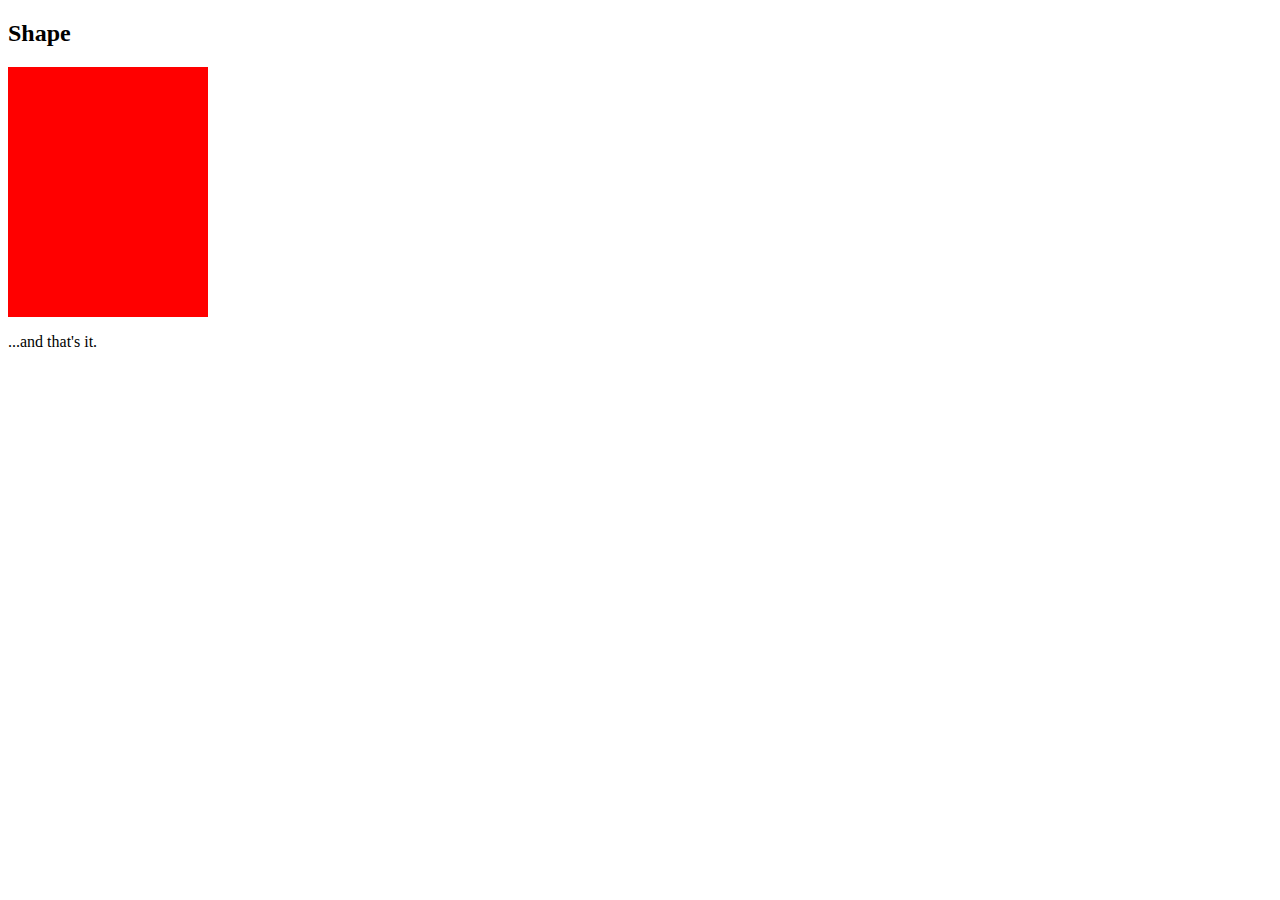
<file: week04/index.html>
<!DOCTYPE html>
<html>
<head>
<meta name="viewport" content="width=device-width, initial-scale=1">
<style>
.rectangle {
  height: 250px;
  width: 200px;
  background-color: #ff0000;
}
</style>
</head>
<body>

<h2>Shape</h2>
<div class="rectangle"></div>

</body>
 <p>...and that's it.</p> 
</html>
</file>
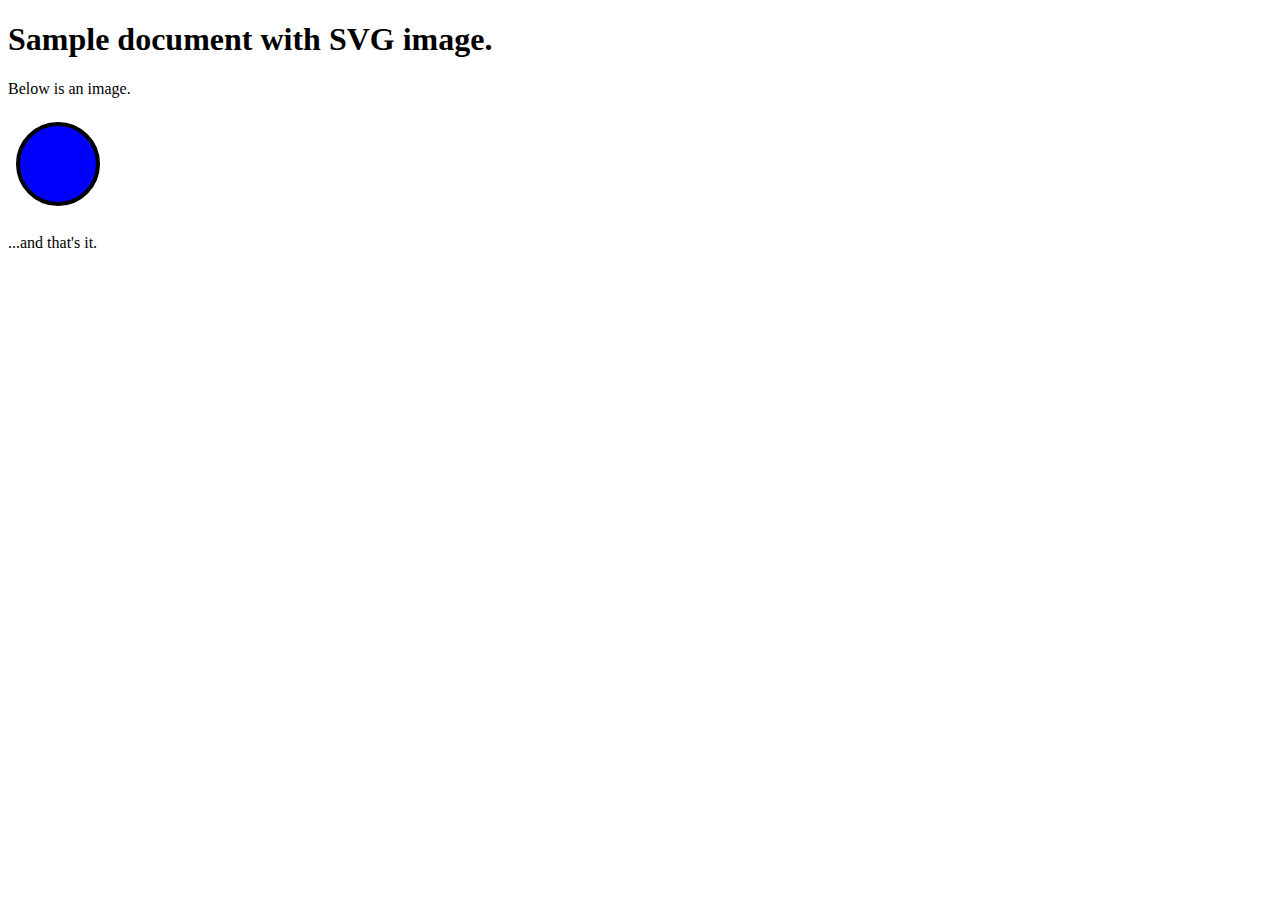
<file: week10/index.html>
<!DOCTYPE html>
<html lang="en">
<head>
</head>
<body>
<h1>Sample document with SVG image.</h1>
<p>Below is an image.</p>
 <svg width="100" height="100">
<circle cx="50" cy="50" r="40" stroke="black" stroke-width="4" fill="blue" />
</svg>
 <p>...and that's it.</p>
</body>
</file>
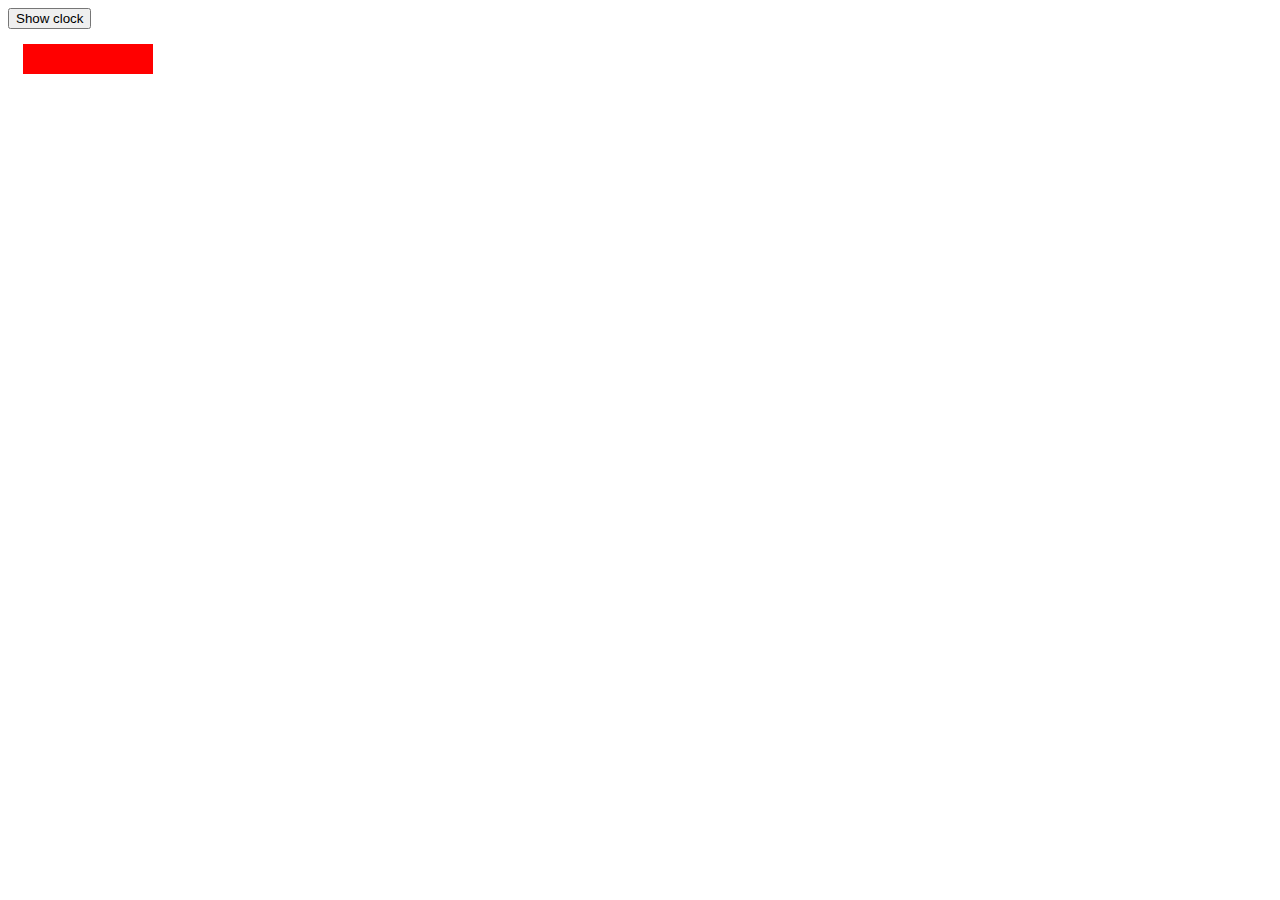
<file: week15/clockbutton.html>
<!DOCTYPE html>
<html>
  <head>
    <meta charset="utf-8">
    <title>Web Design 2: My javascript Page</title>
    <script>
    
    function updateTime() {

  	// get all parts of the current time
    var now = new Date();
    var hours = now.getHours();
    var minutes = now.getMinutes();
    var seconds = now.getSeconds();
       // add leading zero's to minutes and seconds
  if (minutes < 10) {
    minutes = '0' + minutes;
  }
  if (seconds < 10) {
    seconds = '0' + seconds;
  }

  // get time of day (am or pm)
  if (hours >= 12 && hours < 24) {
    var timeOfDay = 'pm';
  }
  else {
    var timeOfDay = 'am';
  }

  // convert hours from 24-hour time to 12-hour time
  if (hours > 12) {
    hours = hours - 12;
  }

    // splice them together into a character string named "currentTime"
    var currentTime = hours + ':' + minutes + ':' + seconds+ '  ' + timeOfDay;;

    // get the clock div
    var myClock = document.getElementById('clock');

    // write the currentTime string to the clock div
    myClock.innerHTML = currentTime;
  }
 
 function toggleClock() {
    // get the clock
    var myClock = document.getElementById('clock');

    // get the current value of the clock's display property
    var displaySetting = myClock.style.display;

    // also get the clock button, so we can change what it says
    var clockButton = document.getElementById('clockButton');

    // now toggle the clock and the button text, depending on current state
    if (displaySetting == 'block') {
      // clock is visible. hide it
      myClock.style.display = 'none';
      // change button text
      clockButton.innerHTML = 'Show clock';
    }
    else {
      // clock is hidden. show it
      myClock.style.display = 'block';
      // change button text
      clockButton.innerHTML = 'Hide clock';
    }
  }
      
      
  </script>
   <style>
    div#clock {
     display: block;

      text-align: center;
      background-color: red;
      color:black;
      padding:15px;
      margin:15px;
      width:100px;
      font-family:san-serif;
    }
  </style>
    
  </head>
<body onload="setInterval('updateTime()',1000)">
  <button onclick="toggleClock()" id="clockButton">Show clock</button>

  <div id="clock"></div>
  </body>
</html>
</file>
